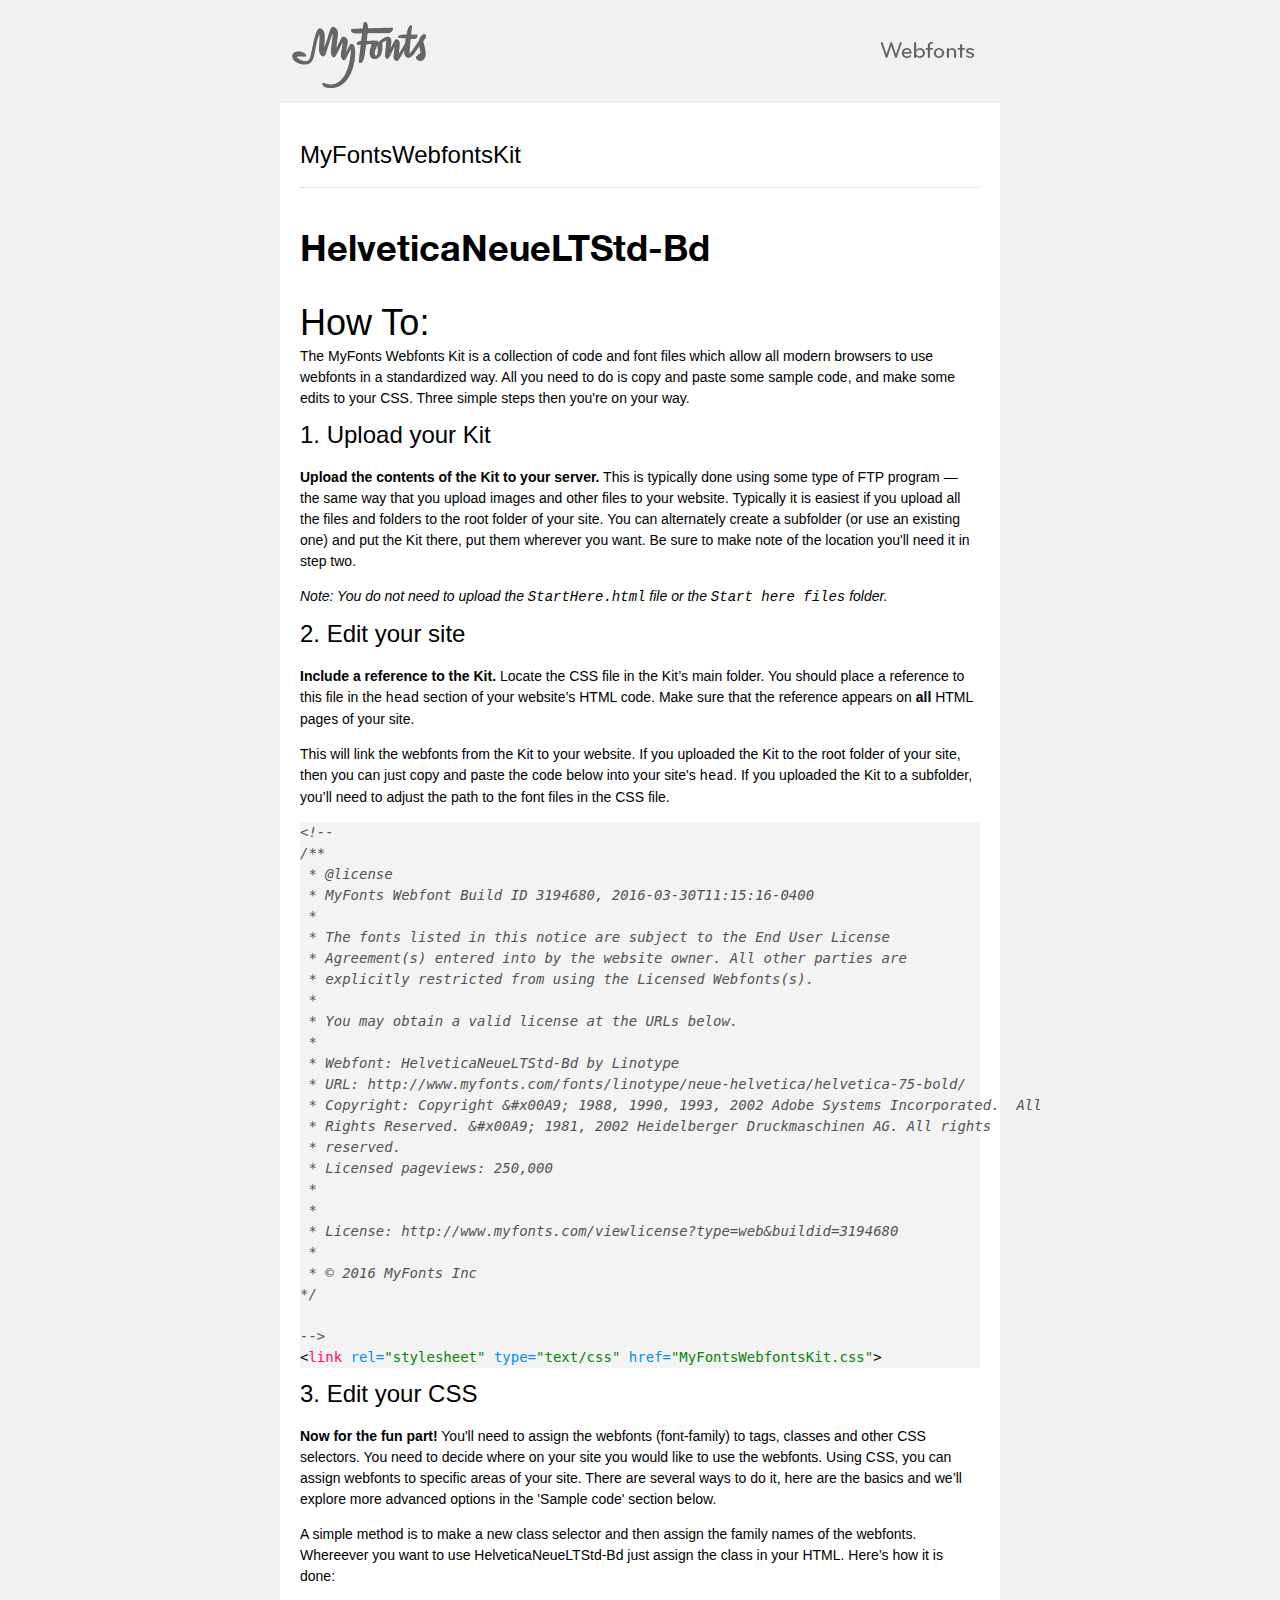
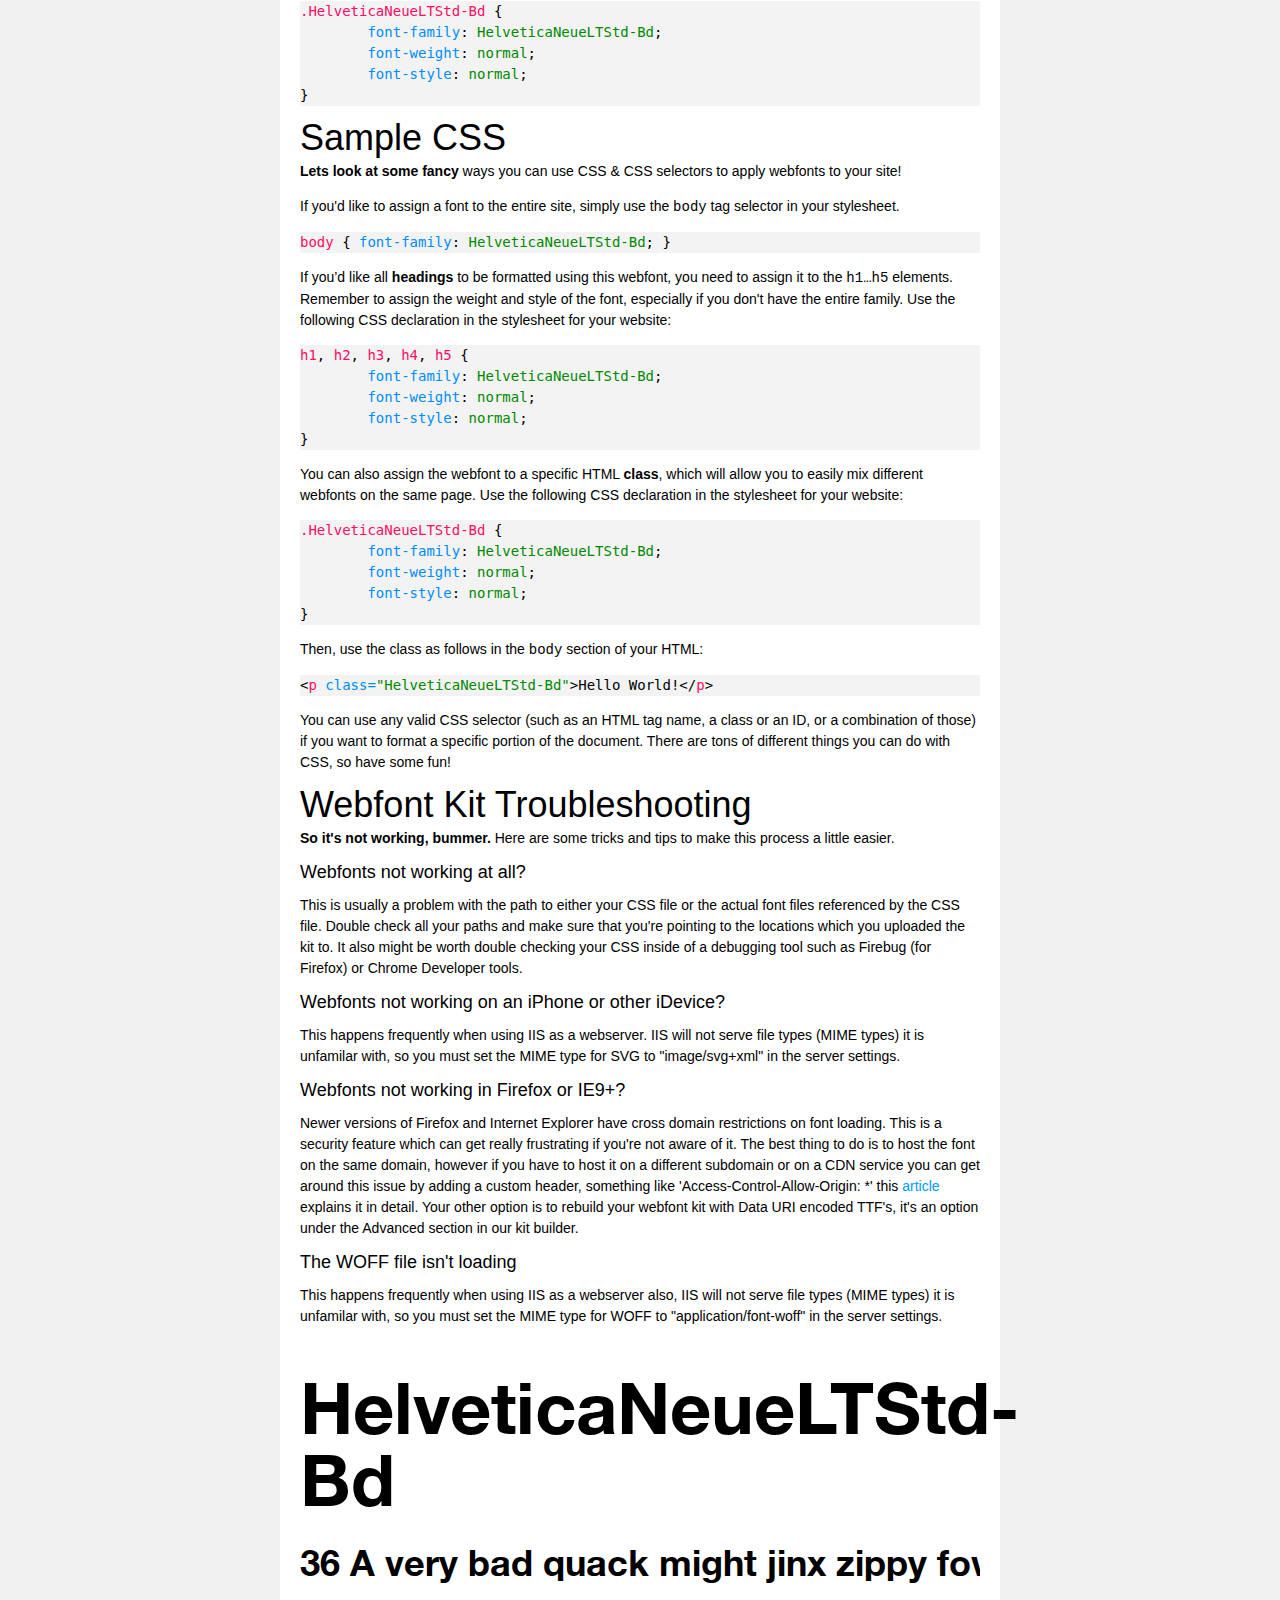
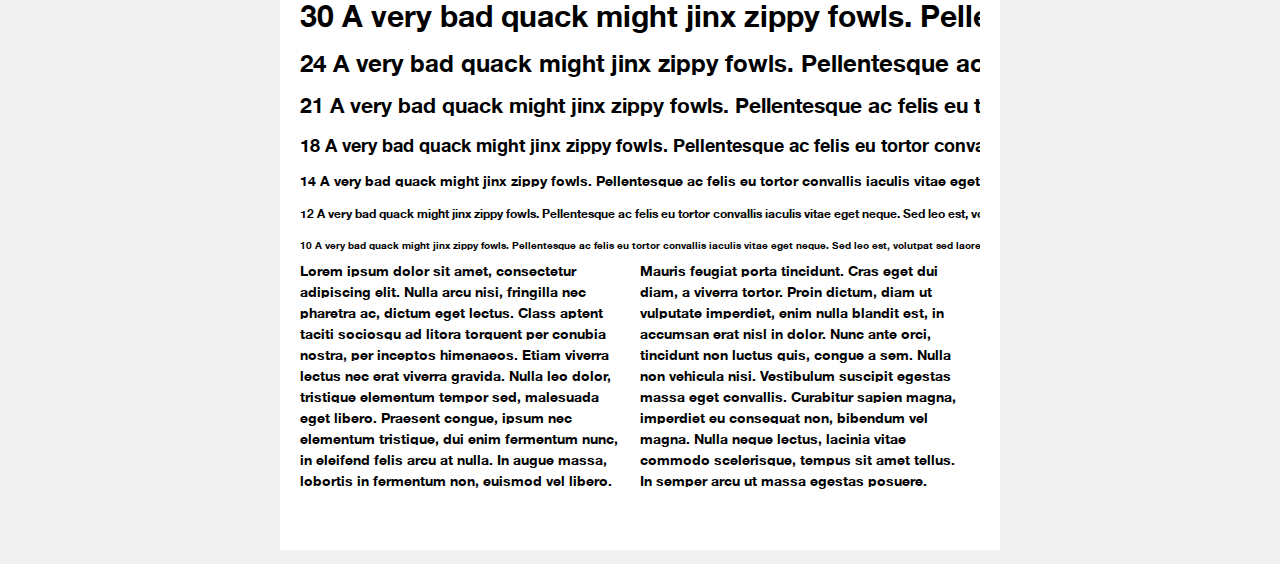
<file: css/helvetica/StartHere.html>
<!DOCTYPE html PUBLIC "-//W3C//DTD XHTML 1.0 Strict//EN"
	"http://www.w3.org/TR/xhtml1/DTD/xhtml1-strict.dtd">

<html xmlns="http://www.w3.org/1999/xhtml" xml:lang="en" lang="en">
<head>
<title>MyFontsWebfontsKit</title>
<meta http-equiv="Content-Type" content="text/html; charset=UTF-8"/>

<!--
/**
 * @license
 * MyFonts Webfont Build ID 3194680, 2016-03-30T11:15:16-0400
 * 
 * The fonts listed in this notice are subject to the End User License
 * Agreement(s) entered into by the website owner. All other parties are 
 * explicitly restricted from using the Licensed Webfonts(s).
 * 
 * You may obtain a valid license at the URLs below.
 * 
 * Webfont: HelveticaNeueLTStd-Bd by Linotype
 * URL: http://www.myfonts.com/fonts/linotype/neue-helvetica/helvetica-75-bold/
 * Copyright: Copyright &#x00A9; 1988, 1990, 1993, 2002 Adobe Systems Incorporated.  All Rights Reserved. &#x00A9; 1981, 2002 Heidelberger Druckmaschinen AG. All rights reserved.
 * Licensed pageviews: 250,000
 * 
 * 
 * License: http://www.myfonts.com/viewlicense?type=web&buildid=3194680
 * 
 * © 2016 MyFonts Inc
*/

-->

<!-- 1. load the webfonts -->
<link rel="stylesheet" type="text/css" href="MyFontsWebfontsKit.css"/>

<!-- 2. set up some css styles using the webfonts -->
<style type="text/css">
.HelveticaNeueLTStd-Bd { font-family: HelveticaNeueLTStd-Bd; }
</style>


<!-- not relevant to webfonts. just example code highlighting. -->
<script type="text/javascript" src="Start here files/highlight.js"></script>
<script type="text/javascript">
  hljs.initHighlightingOnLoad();
</script>

<!-- also not relavent to webfonts. just layout css for this doc. -->
<link rel="stylesheet" type="text/css" href="Start here files/layout.css">


</head>
<body>
<div id="header"><br/>
  <img src="Start here files/header.png" alt="MyFonts Webfonts" style="padding-bottom: 12px;" width="720" border="0" height="66"/>
</div>
<div id="main_container">
		
<div id="headline">
<h2 class="webfont-article-block">MyFontsWebfontsKit</h2>
<div class="container-article"><p style="font-size:36px;line-height:40px;">
  <span class="HelveticaNeueLTStd-Bd" contenteditable="true">HelveticaNeueLTStd-Bd </span>
</div>
</div>
<div id="webfont_instructions">
	<h1>How To:</h1>
	<p>The MyFonts Webfonts Kit is a collection of code and font files which allow all modern browsers to use webfonts in a standardized way.  
	All you need to do is copy and paste some sample code, and make some edits to your CSS.  Three simple steps then you're on your way.</p>
	
	<h2>1. Upload your Kit</h2>

	<p><strong>Upload the contents of the Kit to your server.</strong> This is
	typically done using some type of FTP program — the same way that you upload images and other files
	to your website. Typically it is easiest if you upload all the files and folders to
	the root folder of your site.  You can alternately create a subfolder (or use an existing one) and put
	the Kit there, put them wherever you want.  Be sure to make note of the location you'll need it in step two. </p>

	<p><em>Note: You do not need to upload the <code>StartHere.html</code> file or
	the <code>Start here files</code> folder.</em> </p>

	<h2>2. Edit your site</h2>

	<p><strong>Include a reference to the Kit. </strong> Locate the CSS file in the Kit’s main folder.  You should place a reference to this file in the
	<code>head</code> section of your website’s HTML code. Make
	sure that the reference appears on <strong>all</strong> HTML pages of your site.</p>

	<p>This will link the webfonts from the Kit to your website. 
	If you uploaded the Kit to the root folder of your site, then
	you can just copy and paste the code below into your site's 
	<code>head</code>. If you uploaded the Kit to a
	subfolder, you’ll need to adjust the path to the font files in the CSS file. </p>

	<pre><code class="html">&lt;!--
/**
 * @license
 * MyFonts Webfont Build ID 3194680, 2016-03-30T11:15:16-0400
 * 
 * The fonts listed in this notice are subject to the End User License
 * Agreement(s) entered into by the website owner. All other parties are 
 * explicitly restricted from using the Licensed Webfonts(s).
 * 
 * You may obtain a valid license at the URLs below.
 * 
 * Webfont: HelveticaNeueLTStd-Bd by Linotype
 * URL: http://www.myfonts.com/fonts/linotype/neue-helvetica/helvetica-75-bold/
 * Copyright: Copyright &amp;#x00A9; 1988, 1990, 1993, 2002 Adobe Systems Incorporated.  All
 * Rights Reserved. &amp;#x00A9; 1981, 2002 Heidelberger Druckmaschinen AG. All rights
 * reserved.
 * Licensed pageviews: 250,000
 * 
 * 
 * License: http://www.myfonts.com/viewlicense?type=web&amp;buildid=3194680
 * 
 * © 2016 MyFonts Inc
*/

--&gt;
&lt;link rel=&quot;stylesheet&quot; type=&quot;text/css&quot; href=&quot;MyFontsWebfontsKit.css&quot;&gt;
</code></pre>
	
	<h2>3. Edit your CSS</h2>

	<p><strong>Now for the fun part!</strong>
	You'll need to assign the webfonts (font-family) to tags, classes and other CSS selectors.
	You need to decide where on your site you would like to use the webfonts.  
	Using CSS, you can assign webfonts to specific areas of your site.  
	There are several ways to do it, here are the basics and we’ll explore more advanced options in the 'Sample code' section below. </p>

	<p>A simple method is to make a new class selector and
	then assign the family names of the webfonts.  Whereever you want to use HelveticaNeueLTStd-Bd just assign the class in your HTML. Here’s how it is done: </p>
	
	
	<pre><code class="css">.HelveticaNeueLTStd-Bd { 
	font-family: HelveticaNeueLTStd-Bd;
	font-weight: normal;
	font-style: normal;
}
</code></pre>
</div>
<div id="webfont_code">
	<h1>Sample CSS</h1>
	<p><strong>Lets look at some fancy</strong> ways you can use CSS &amp; CSS selectors to apply webfonts to your site!
	</p>
	
	<p>If you'd like to assign a font to the entire site, simply use the <code>body</code> tag selector in your stylesheet.</p>
	
	 
	<pre><code class="css">body { font-family: HelveticaNeueLTStd-Bd; }</code></pre>

	<p>If you’d like all <strong>headings</strong> to be formatted using this
	webfont, you need to assign it to the <code>h1…h5</code> elements.  
	Remember to assign the weight and style of the font, especially if you don't have the entire family.
	Use the following CSS declaration in the stylesheet for your website: </p>

 
	<pre><code class="css">h1, h2, h3, h4, h5 { 
	font-family: HelveticaNeueLTStd-Bd; 
	font-weight: normal; 
	font-style: normal; 
}</code></pre>

	<p>You can also assign the webfont to a specific HTML <strong>class</strong>, which will allow
	you to easily mix different webfonts on the same page. Use the following CSS
	declaration in the stylesheet for your website: </p>

	
	<pre><code class="css">.HelveticaNeueLTStd-Bd { 
	font-family: HelveticaNeueLTStd-Bd;
	font-weight: normal;
	font-style: normal;
}
</code></pre>

	<p>Then, use the class as follows in the <code>body</code> section of your HTML: </p>

		<pre><code class="html">&lt;p class=&quot;HelveticaNeueLTStd-Bd&quot;&gt;Hello World!&lt;/p&gt;</code></pre>

	<p>You can use any valid CSS selector (such as an HTML tag name, a class or an
	ID, or a combination of those) if you want to format a specific portion of the
	document.  There are tons of different things you can do with CSS, so have some fun!</p>
	
</div>

<div id="webfont_troubleshooting">
	
	<h1>Webfont Kit Troubleshooting</h1>
	
	<p><strong>So it's not working, bummer.</strong>  Here are some tricks and tips to make this process a little easier.</p>
	
	<h3>Webfonts not working at all?</h3><p>
	This is usually a problem with the path to either your CSS file or the actual font files referenced by the CSS file.  Double check all your paths and make sure that you're pointing to the locations which you uploaded the kit to.
	It also might be worth double checking your CSS inside of a debugging tool such as Firebug (for Firefox) or Chrome Developer tools.
	</p>

	<h3>Webfonts not working on an iPhone or other iDevice?</h3><p>
	This happens frequently when using IIS as a webserver. IIS will not serve file types (MIME types) it is unfamilar with, so
	you must set the MIME type for SVG to "image/svg+xml" in the server settings.</p>

	<h3>Webfonts not working in Firefox or IE9+?</h3><p>
	Newer versions of Firefox and Internet Explorer have cross domain restrictions on font loading.
	This is a security feature which can get really frustrating if you're not aware of it.  The best thing to do is to host the font on the same domain,
	however if you have to host it on a different subdomain or on a CDN service you can get around this issue by adding a custom header, something like 'Access-Control-Allow-Origin: *'
	this <a href='http://www.red-team-design.com/firefox-doesnt-allow-cross-domain-fonts-by-default/'>article</a> explains it in detail.
	Your other option is to rebuild your webfont kit with Data URI encoded TTF's, it's an option under the Advanced section in our kit builder.</p>
	
	<h3>The WOFF file isn't loading</h3><p>
	This happens frequently when using IIS as a webserver also, IIS will not serve file types (MIME types) it is unfamilar with, so
	you must set the MIME type for WOFF to "application/font-woff" in the server settings.</p>
	</div>

<div id="webfont_specimen">
	<div class="clearer">&nbsp;</div>
	
		  <div class="clearer">&nbsp;</div>
  <div class="webfont-sample-block">
    <p class="HelveticaNeueLTStd-Bd webfont-sample" style="font-size:72px;">HelveticaNeueLTStd-Bd</p>
  </div>
  <div class="webfont-sample-block nowrap">
    <p class="HelveticaNeueLTStd-Bd webfont-sample" style="font-size:36px;"><span>36 </span>A very bad quack might jinx zippy fowls. Pellentesque ac felis eu tortor convallis iaculis vitae eget neque. Sed leo est, volutpat sed laoreet non, convallis at metus. Nam facilisis risus eget orci posuere sodales. Aliquam eleifend quam vel ipsum euismod aliquam. Lorem ipsum dolor sit amet, consectetur adipiscing elit. Cras ut ultrices tellus. Aliquam quis metus diam, id commodo mi. Aenean ac urna mi, sit amet gravida lacus. Aliquam urna nunc, pulvinar vel egestas ac, tincidunt non dui. Maecenas in orci sit amet lacus mollis viverra eu vitae arcu. Vestibulum eros quam, viverra et fermentum ac, ultrices sit amet risus. Nulla tristique magna vel urna tempus cursus. </p>
    <p class="HelveticaNeueLTStd-Bd webfont-sample" style="font-size:30px;"><span>30 </span>A very bad quack might jinx zippy fowls. Pellentesque ac felis eu tortor convallis iaculis vitae eget neque. Sed leo est, volutpat sed laoreet non, convallis at metus. Nam facilisis risus eget orci posuere sodales. Aliquam eleifend quam vel ipsum euismod aliquam. Lorem ipsum dolor sit amet, consectetur adipiscing elit. Cras ut ultrices tellus. Aliquam quis metus diam, id commodo mi. Aenean ac urna mi, sit amet gravida lacus. Aliquam urna nunc, pulvinar vel egestas ac, tincidunt non dui. Maecenas in orci sit amet lacus mollis viverra eu vitae arcu. Vestibulum eros quam, viverra et fermentum ac, ultrices sit amet risus. Nulla tristique magna vel urna tempus cursus. </p>
    <p class="HelveticaNeueLTStd-Bd webfont-sample" style="font-size:24px;"><span>24 </span>A very bad quack might jinx zippy fowls. Pellentesque ac felis eu tortor convallis iaculis vitae eget neque. Sed leo est, volutpat sed laoreet non, convallis at metus. Nam facilisis risus eget orci posuere sodales. Aliquam eleifend quam vel ipsum euismod aliquam. Lorem ipsum dolor sit amet, consectetur adipiscing elit. Cras ut ultrices tellus. Aliquam quis metus diam, id commodo mi. Aenean ac urna mi, sit amet gravida lacus. Aliquam urna nunc, pulvinar vel egestas ac, tincidunt non dui. Maecenas in orci sit amet lacus mollis viverra eu vitae arcu. Vestibulum eros quam, viverra et fermentum ac, ultrices sit amet risus. Nulla tristique magna vel urna tempus cursus. </p>
    <p class="HelveticaNeueLTStd-Bd webfont-sample" style="font-size:21px;"><span>21 </span>A very bad quack might jinx zippy fowls. Pellentesque ac felis eu tortor convallis iaculis vitae eget neque. Sed leo est, volutpat sed laoreet non, convallis at metus. Nam facilisis risus eget orci posuere sodales. Aliquam eleifend quam vel ipsum euismod aliquam. Lorem ipsum dolor sit amet, consectetur adipiscing elit. Cras ut ultrices tellus. Aliquam quis metus diam, id commodo mi. Aenean ac urna mi, sit amet gravida lacus. Aliquam urna nunc, pulvinar vel egestas ac, tincidunt non dui. Maecenas in orci sit amet lacus mollis viverra eu vitae arcu. Vestibulum eros quam, viverra et fermentum ac, ultrices sit amet risus. Nulla tristique magna vel urna tempus cursus. </p>
    <p class="HelveticaNeueLTStd-Bd webfont-sample" style="font-size:18px;"><span>18 </span>A very bad quack might jinx zippy fowls. Pellentesque ac felis eu tortor convallis iaculis vitae eget neque. Sed leo est, volutpat sed laoreet non, convallis at metus. Nam facilisis risus eget orci posuere sodales. Aliquam eleifend quam vel ipsum euismod aliquam. Lorem ipsum dolor sit amet, consectetur adipiscing elit. Cras ut ultrices tellus. Aliquam quis metus diam, id commodo mi. Aenean ac urna mi, sit amet gravida lacus. Aliquam urna nunc, pulvinar vel egestas ac, tincidunt non dui. Maecenas in orci sit amet lacus mollis viverra eu vitae arcu. Vestibulum eros quam, viverra et fermentum ac, ultrices sit amet risus. Nulla tristique magna vel urna tempus cursus. </p>
    <p class="HelveticaNeueLTStd-Bd webfont-sample" style="font-size:14px;"><span>14 </span>A very bad quack might jinx zippy fowls. Pellentesque ac felis eu tortor convallis iaculis vitae eget neque. Sed leo est, volutpat sed laoreet non, convallis at metus. Nam facilisis risus eget orci posuere sodales. Aliquam eleifend quam vel ipsum euismod aliquam. Lorem ipsum dolor sit amet, consectetur adipiscing elit. Cras ut ultrices tellus. Aliquam quis metus diam, id commodo mi. Aenean ac urna mi, sit amet gravida lacus. Aliquam urna nunc, pulvinar vel egestas ac, tincidunt non dui. Maecenas in orci sit amet lacus mollis viverra eu vitae arcu. Vestibulum eros quam, viverra et fermentum ac, ultrices sit amet risus. Nulla tristique magna vel urna tempus cursus. </p>
    <p class="HelveticaNeueLTStd-Bd webfont-sample" style="font-size:12px;"><span>12 </span>A very bad quack might jinx zippy fowls. Pellentesque ac felis eu tortor convallis iaculis vitae eget neque. Sed leo est, volutpat sed laoreet non, convallis at metus. Nam facilisis risus eget orci posuere sodales. Aliquam eleifend quam vel ipsum euismod aliquam. Lorem ipsum dolor sit amet, consectetur adipiscing elit. Cras ut ultrices tellus. Aliquam quis metus diam, id commodo mi. Aenean ac urna mi, sit amet gravida lacus. Aliquam urna nunc, pulvinar vel egestas ac, tincidunt non dui. Maecenas in orci sit amet lacus mollis viverra eu vitae arcu. Vestibulum eros quam, viverra et fermentum ac, ultrices sit amet risus. Nulla tristique magna vel urna tempus cursus. </p>
    <p class="HelveticaNeueLTStd-Bd webfont-sample" style="font-size:10px;"><span>10 </span>A very bad quack might jinx zippy fowls. Pellentesque ac felis eu tortor convallis iaculis vitae eget neque. Sed leo est, volutpat sed laoreet non, convallis at metus. Nam facilisis risus eget orci posuere sodales. Aliquam eleifend quam vel ipsum euismod aliquam. Lorem ipsum dolor sit amet, consectetur adipiscing elit. Cras ut ultrices tellus. Aliquam quis metus diam, id commodo mi. Aenean ac urna mi, sit amet gravida lacus. Aliquam urna nunc, pulvinar vel egestas ac, tincidunt non dui. Maecenas in orci sit amet lacus mollis viverra eu vitae arcu. Vestibulum eros quam, viverra et fermentum ac, ultrices sit amet risus. Nulla tristique magna vel urna tempus cursus. </p>
  </div>
  <div class="webfont-twocolumns">
    <p class="HelveticaNeueLTStd-Bd">Lorem ipsum dolor sit amet, consectetur adipiscing elit. Nulla arcu nisi, fringilla nec pharetra ac, dictum eget lectus. Class aptent taciti sociosqu ad litora torquent per conubia nostra, per inceptos himenaeos. Etiam viverra lectus nec erat viverra gravida. Nulla leo dolor, tristique elementum tempor sed, malesuada eget libero. Praesent congue, ipsum nec elementum tristique, dui enim fermentum nunc, in eleifend felis arcu at nulla. In augue massa, lobortis in fermentum non, euismod vel libero. </p>
  </div>
  <div class="webfont-twocolumns last">
    <p class="HelveticaNeueLTStd-Bd">Mauris feugiat porta tincidunt. Cras eget dui diam, a viverra tortor. Proin dictum, diam ut vulputate imperdiet, enim nulla blandit est, in accumsan erat nisl in dolor. Nunc ante orci, tincidunt non luctus quis, congue a sem. Nulla non vehicula nisi. Vestibulum suscipit egestas massa eget convallis. Curabitur sapien magna, imperdiet eu consequat non, bibendum vel magna. Nulla neque lectus, lacinia vitae commodo scelerisque, tempus sit amet tellus. In semper arcu ut massa egestas posuere. </p>
  </div>
  <div class="clearer">&nbsp;</div>
    </div>


</div>
</body>
</html>
</file>
<file: css/helvetica/MyFontsWebfontsKit.css>
/**
 * @license
 * MyFonts Webfont Build ID 3194680, 2016-03-30T11:15:16-0400
 * 
 * The fonts listed in this notice are subject to the End User License
 * Agreement(s) entered into by the website owner. All other parties are 
 * explicitly restricted from using the Licensed Webfonts(s).
 * 
 * You may obtain a valid license at the URLs below.
 * 
 * Webfont: HelveticaNeueLTStd-Bd by Linotype
 * URL: http://www.myfonts.com/fonts/linotype/neue-helvetica/helvetica-75-bold/
 * Copyright: Copyright &#x00A9; 1988, 1990, 1993, 2002 Adobe Systems Incorporated.  All Rights Reserved. &#x00A9; 1981, 2002 Heidelberger Druckmaschinen AG. All rights reserved.
 * Licensed pageviews: 250,000
 * 
 * 
 * License: http://www.myfonts.com/viewlicense?type=web&buildid=3194680
 * 
 * © 2016 MyFonts Inc
*/


/* @import must be at top of file, otherwise CSS will not work */
@import url("//hello.myfonts.net/count/30bf38");

  
@font-face {font-family: 'HelveticaNeueLTStd-Bd';src: url('webfonts/30BF38_0_0.eot');src: url('webfonts/30BF38_0_0.eot?#iefix') format('embedded-opentype'),url('webfonts/30BF38_0_0.woff2') format('woff2'),url('webfonts/30BF38_0_0.woff') format('woff'),url('webfonts/30BF38_0_0.ttf') format('truetype');}
</file>
<file: css/helvetica/Start here files/layout.css>
body {
	font-family: "Lucida Grande", "Lucida Sans Unicode", Helvetica, Arial, sans-serif;
	font-size: 14px;
	line-height: 1.5em;
	background-color: #F1F1F1;
	margin: 0px;
	background-position: top;
}
#header, #footer {
	font-size: 10px;
	width: 720px;
	margin: 10px auto 0px auto;
	text-align: center;
	line-height: 1.2em;
}
#main_container {
	width: 680px;
	margin: 0px auto 20px auto;
	background-color: #FFFFFF;
	padding: 40px 20px;
}
a:link, a:visited {
	color: #0099FF;
	text-decoration: none;
}
a:hover {
	text-decoration: underline;	/*border-bottom: 1px dotted #999;*/
}
a:active {
	color: #6699FF;
}
p {
	margin: 0px 0px 1em 0px;
	padding: 0;
}
h1, h2, h3, h4, h5 {
	font-weight: normal;
	line-height: 1em;
	padding: 0;
	margin: 5px 0;
}
h1 {
	font-size: 36px;
}
h2 {
	font-size: 24px;
	margin-bottom: 20px;
}
h3 {
	font-size: 18px;
	margin-bottom: 14px;
}
h4 {
	font-size: 12px;
}
h5 {
	font-size: 14px;
	font-weight: bold;
}
ul {
	margin: 0px;
	padding-left: 18px;
}
li {
	line-height: 2em;
}
hr {
	height: 0px;
	border-width: 1px 0px 0px 0px;
	border-style: dotted none none none;
	border-color: #CCC;
	padding-bottom: 5px;
}
div.container-article {
	padding-top: 40px !important;
	margin-top: 20px;
	border-top: 1px dotted #CCC;
}
div.webfont-credits, .webfont-twocolumns, .webfont-sample-block {
	padding: 0px;
	/*border: 1px solid #CCC;*/
	float: left; 
}
.webfont-article-block {
	margin: 0 auto 20px auto;
	padding: 0;
}
.webfont-sample-block {
	width: 680px;
}
.webfont-sample {
	margin-top:20px;
	margin-bottom: 10px;
	margin-left: auto;
	margin-right: auto;
	line-height: 1em;
}
.nowrap {
	white-space:nowrap;
	overflow: hidden;
}
.last {
	margin: 0;
}
.webfont-twocolumns {
	width: 330px;
	margin: 0 10px 0 0;
}
.webfont-credits {
	width: 160px;
	font-size: 11px;
	line-height: 1.5em;
	margin: 0 10px 0 0;
}
div.clearer {
	font-size: 0px;
	height: 5px;
	margin: 0px;
	padding: 0px;
	clear: both;
	line-height: 0px;
}
cite, em {
	font-style: italic;
}

/* 
	Code formatting
*/
pre code {
  display: block;
  color: #000;
  background: #F3F3F3;
	font-family: "Consolas", "Menlo", "DejaVu Sans Mono", monospace;
}
pre .subst,
pre .title {
  font-weight: normal;
  color: #000;
}
pre .comment {
  color: #535353;
  font-style: italic;
}
pre .doctype {
  color: #535353;
}
pre .tag {
  background: #F3F3F3;
}
pre .tag .title,
pre .id,
pre .attr_selector,
pre .pseudo,
pre .literal,
pre .keyword,
pre .hexcolor,
pre .css .function,
pre .ini .title,
pre .css .class,
pre .list .title,
pre .tex .command {
  font-weight: normal;
  color: #FF0C64;
}
pre .attribute,
pre .rules .keyword,
pre .number,
pre .date {
  font-weight: normal;
  color: #008CFF;
}
pre .number {
  font-weight: normal;
}
pre .string,
pre .value,
pre .filter .argument,
pre .css .function .params {
  color: #008900;
  font-weight: normal;
}
</file>
